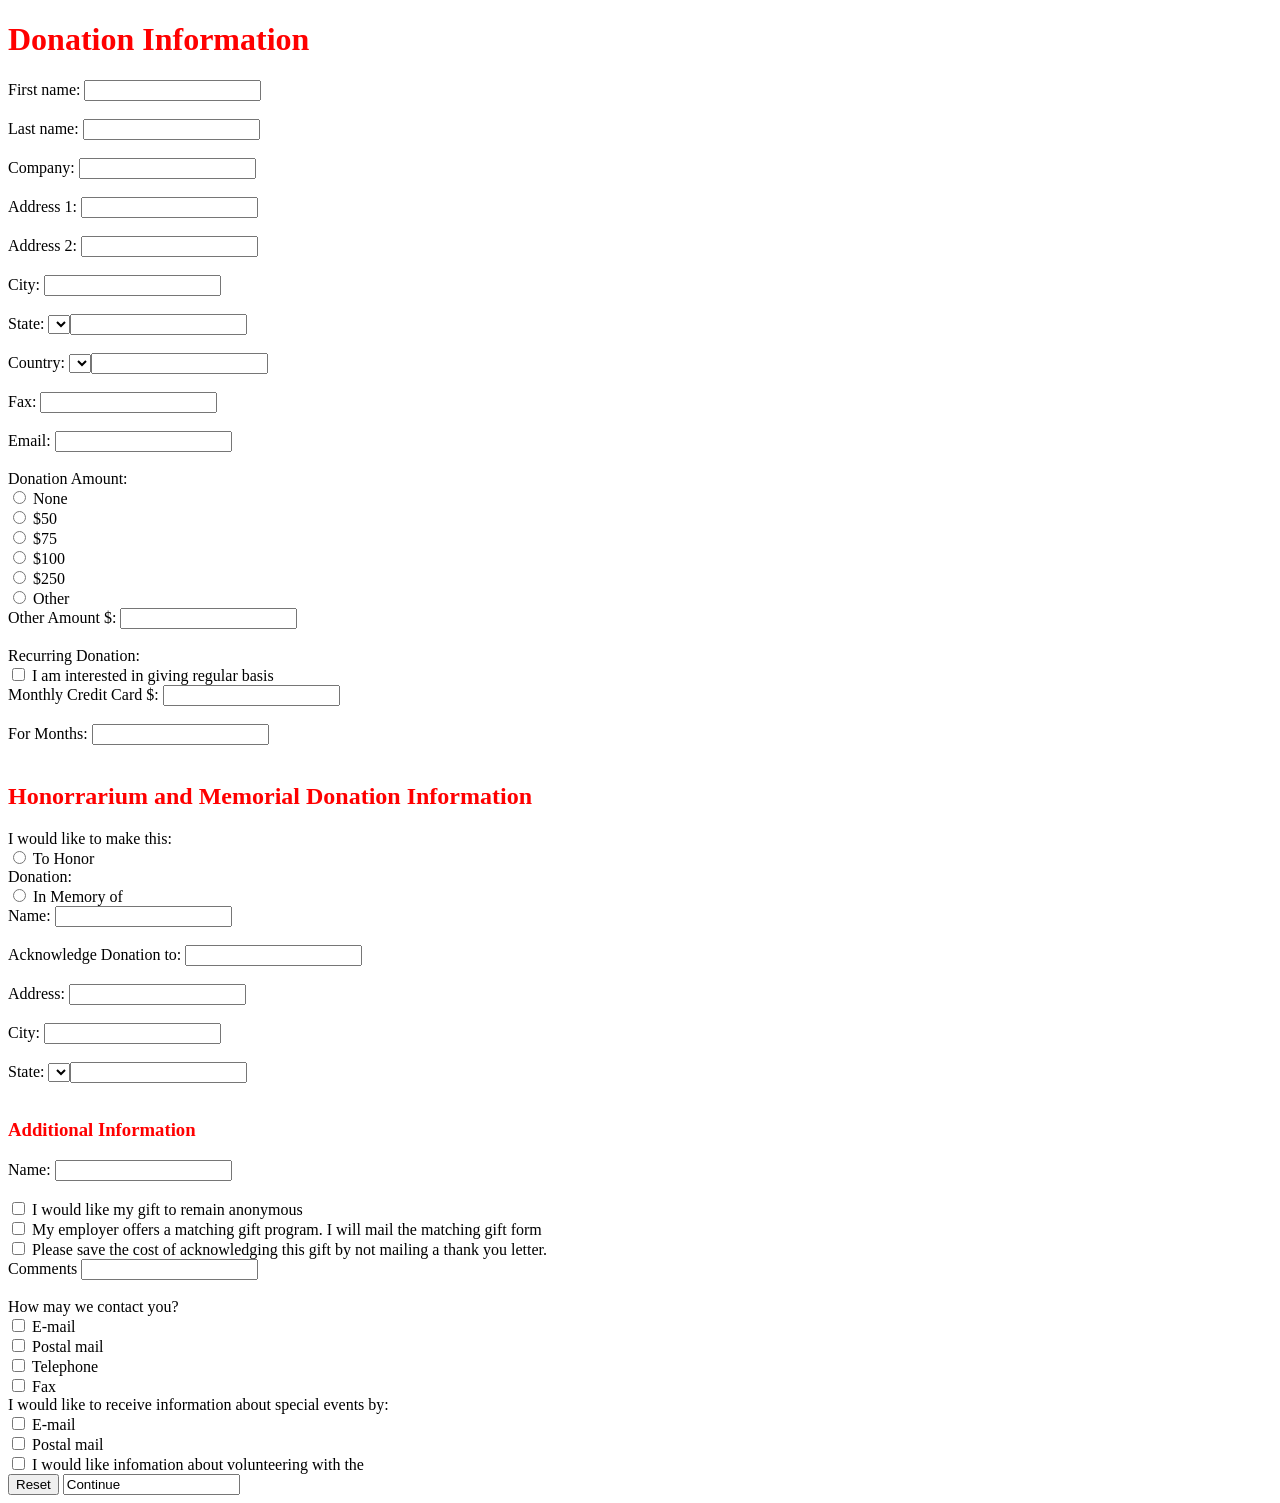
<file: Lab-task-1/Lab1.html>
<!DOCTYPE html>
<html>
<body>


<h1 style="color:red;">Donation Information</h1>



<form action="/action_page.php" method="get" target="_blank">
  <label for="fname">First name:</label>
  <input type="text" id="fname" name="fname"><br><br>
  <label for="lname">Last name:</label>
  <input type="text" id="lname" name="lname"><br><br>
  <label for="company">Company:</label>
  <input type="text" id="company" name="company"><br><br>
  <label for="address 1">Address 1:</label>
  <input type="text" id="address 1" name="address 1"><br><br>
  <label for="address 2">Address 2:</label>
  <input type="text" id="address 2" name="address 2"><br><br>
  <label for="city">City:</label>
  <input type="text" id="city" name="city"><br><br>
  <label for="state">State:</label>
    <select id="state" name="state">
        <label for="zip code">Zip code:</label>
  <input type="text" id="zip code" name="zip code"><br><br>
  <label for="country">Country:</label>
    <select id="country" name="country">
        <label for="phone">Phone:</label>
  <input type="text" id="phone" name="phone"><br><br>
  <label for="fax">Fax:</label>
  <input type="text" id="fax" name="fax"><br><br>
  <label for="email">Email:</label>
  <input type="text" id="email" name="email"><br><br>
  <label for="donation amount">Donation Amount:</label><br>
  <input type="radio" id="none" name="amount" value="none">
  <label for="none">None</label><br>
  <input type="radio" id="$50" name="amount" value="$50">
  <label for="$50">$50</label><br>
  <input type="radio" id="$75" name="amount" value="$75">
  <label for="$75">$75</label><br>
  <input type="radio" id="$100" name="amount" value="$100">
  <label for="$100">$100</label><br>
  <input type="radio" id="$250" name="amount" value="$250">
  <label for="$250">$250</label><br>
  <input type="radio" id="other" name="amount" value="other">
  <label for="other">Other</label><br>
  <label for="other amount $">Other Amount $:</label>
  <input type="text" id="other amount $" name="other amount $"><br><br>


 

<form action="/action_page.php">
    <label for="recurring donation">Recurring Donation:</label><br>

  <input type="checkbox" id="donation" name="dontion" value="$">
  <label for="donation"> I am interested in giving regular basis</label><br>
  <label for="monthly credit card $">Monthly Credit Card $:</label>
  <input type="text" id="monthly credit card $" name="monthly credit card $"><br><br>
  <label for="for months">For Months:</label>
  <input type="text" id="for months" name="for months"><br><br>

  
  <h2 style="color:red;">Honorrarium and Memorial Donation Information</h2>

  <label for="i would like to make this">I would like to make this:</label><br>
  <input type="radio" id="to honor" name="amount" value="to honor">
  <label for="to honor">To Honor</label><br>
  <label for="donation">Donation:</label><br>
  <input type="radio" id="in memory of" name="amount" value="in memory of">
  <label for="in memory of">In Memory of</label><br>

  <label for="name">Name:</label>
  <input type="text" id="name" name="name"><br><br>
  <label for="acknowledge donation to">Acknowledge Donation to:</label>
  <input type="text" id="acknowledge donation to" name="acknowledge donation to"><br><br>
  <label for="address">Address:</label>
  <input type="text" id="address" name="address"><br><br>
  <label for="city">City:</label>
  <input type="text" id="city" name="city"><br><br>
  <label for="state">State:</label>
    <select id="state" name="state">
        <label for="zip">Zip:</label>
  <input type="text" id="zip" name="zip"><br><br>


 
  <h3 style="color:red;">Additional Information</h3>
  
  <label for="name">Name:</label>
  <input type="text" id="name" name="name"><br><br>
  <input type="checkbox" id="donation" name="dontion" value="$">
  <label for="donation"> I would like my gift to remain anonymous</label><br>
  <input type="checkbox" id="donation" name="dontion" value="$">
  <label for="donation"> My employer offers a matching gift program. I will mail the matching gift form</label><br>
  <input type="checkbox" id="donation" name="dontion" value="$">
  <label for="donation"> Please save the cost of acknowledging this gift by not mailing a thank you letter.</label><br>
  <label for="comments">Comments</label>
  <input type="text" id="comments" name="comments"><br><br>
  <label for="recurring donation">How may we contact you?</label><br>

  <input type="checkbox" id="donation" name="dontion" value="$">
  <label for="donation">E-mail</label><br>
  <input type="checkbox" id="donation" name="dontion" value="$">
  <label for="donation">Postal mail</label><br>
  <input type="checkbox" id="donation" name="dontion" value="$">
  <label for="donation">Telephone</label><br>
  <input type="checkbox" id="donation" name="dontion" value="$">
  <label for="donation">Fax</label><br>

  <label for="recurring donation">I would like to receive information about special events by:</label><br>
  <input type="checkbox" id="donation" name="dontion" value="$">
  <label for="donation">E-mail</label><br>
  <input type="checkbox" id="donation" name="dontion" value="$">
  <label for="donation">Postal mail</label><br>
  <input type="checkbox" id="donation" name="dontion" value="$">
  <label for="donation">I would like infomation about volunteering with the</label><br>
  <input type="reset" value="Reset">
  <input type="continue" value="Continue">
  








  
                   
        

  

  
</form>

</body>
</html>
</file>
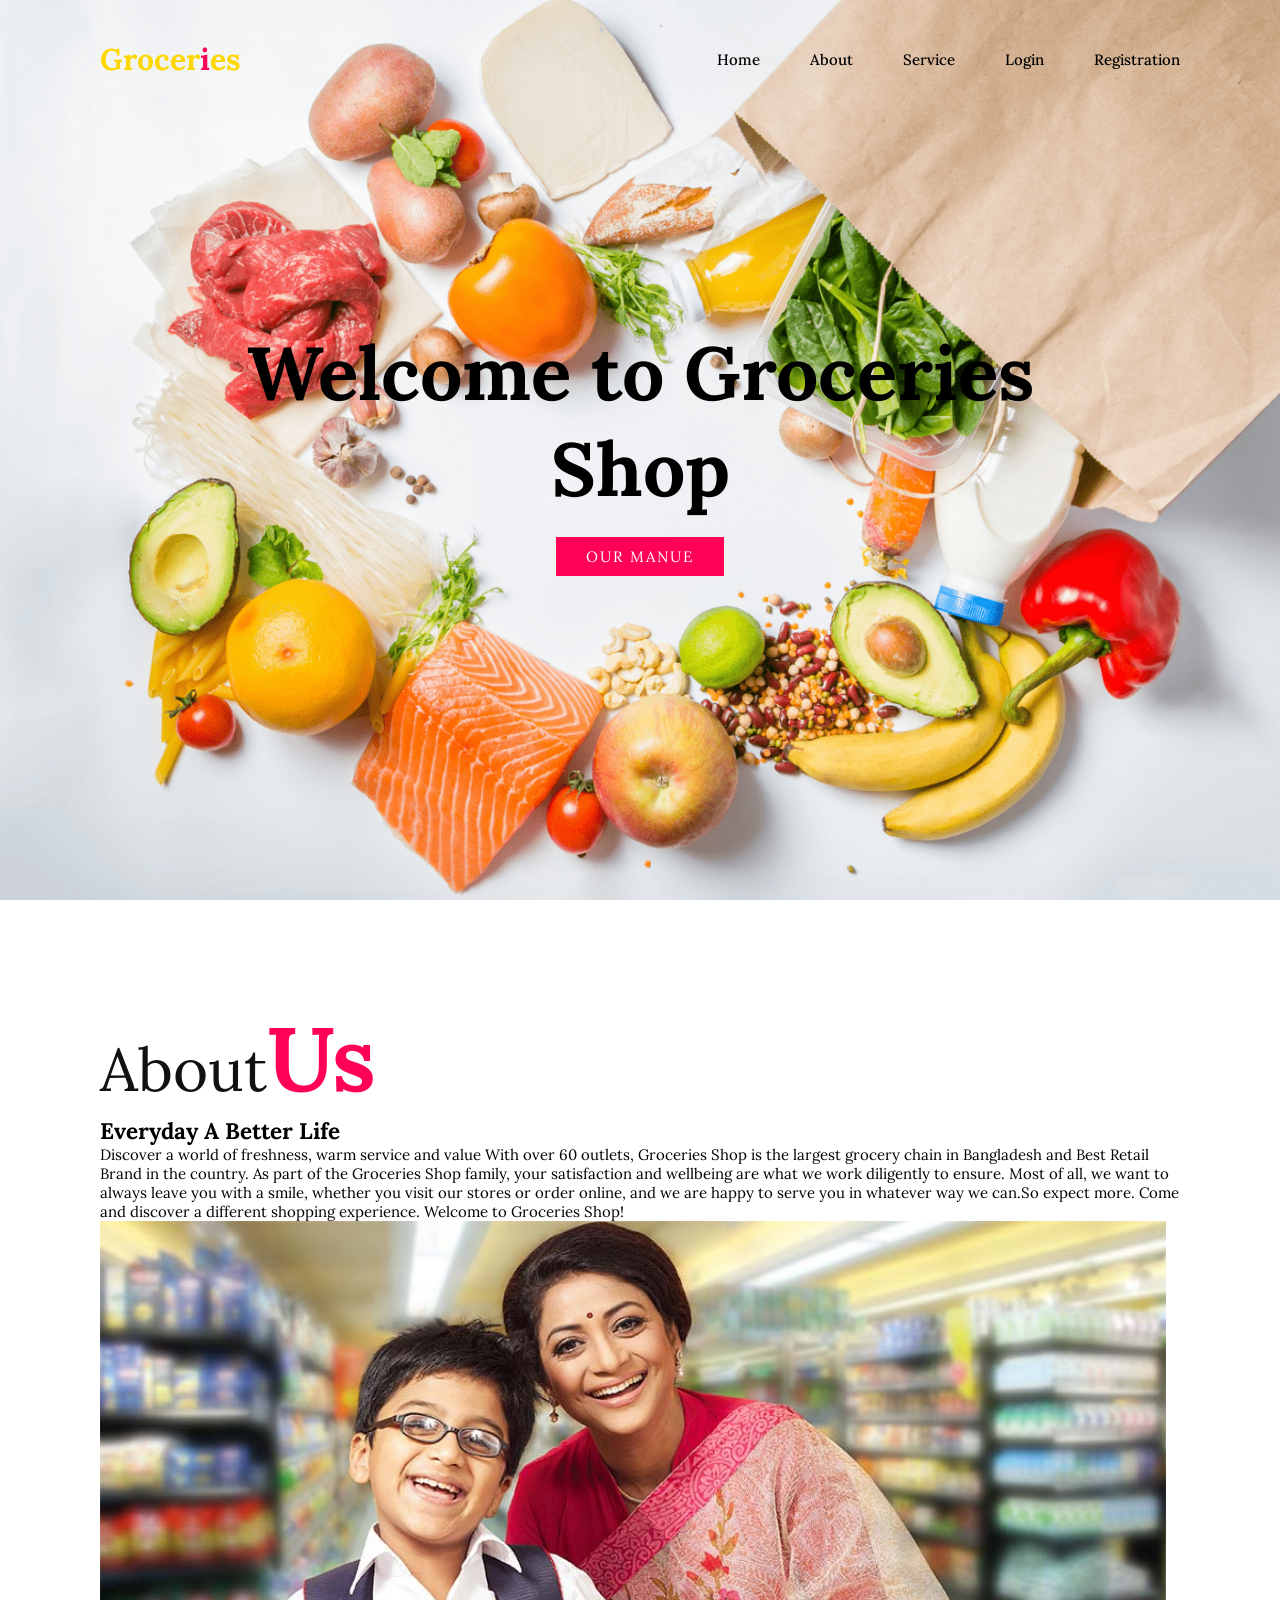
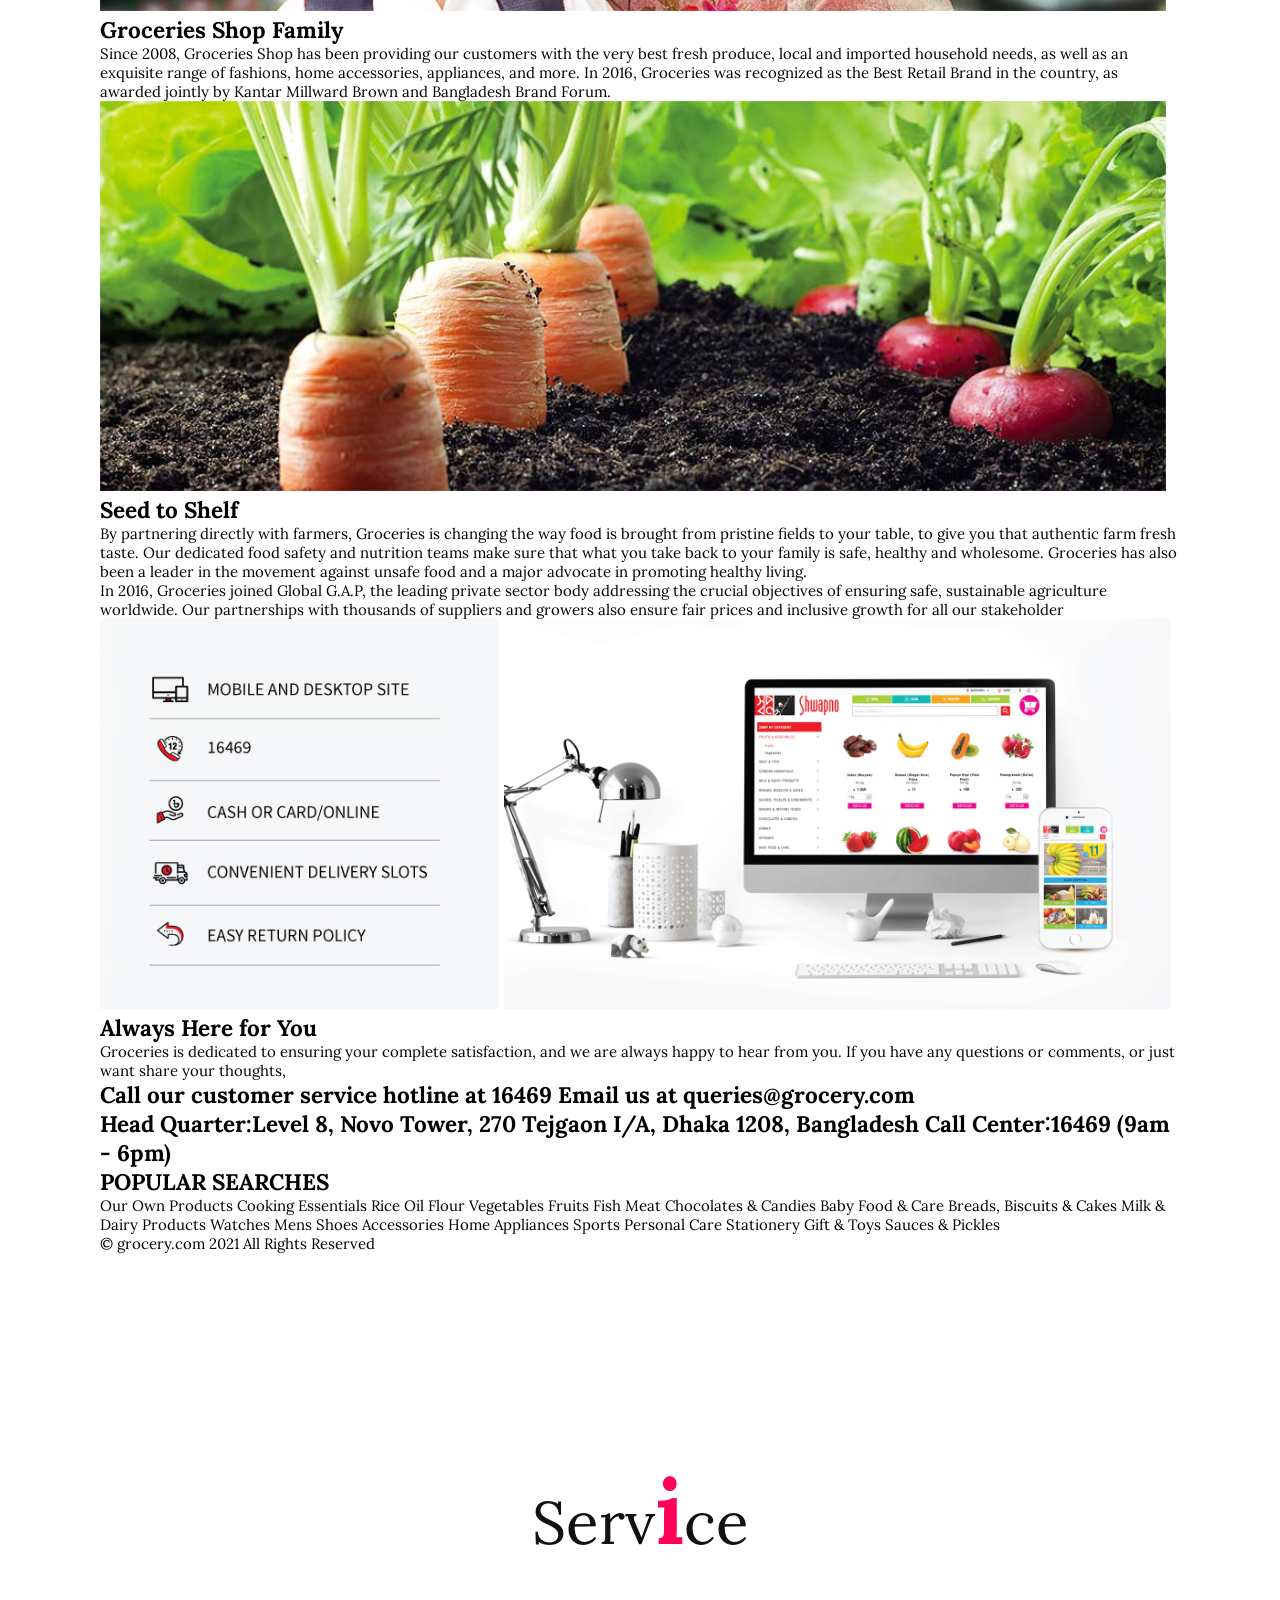
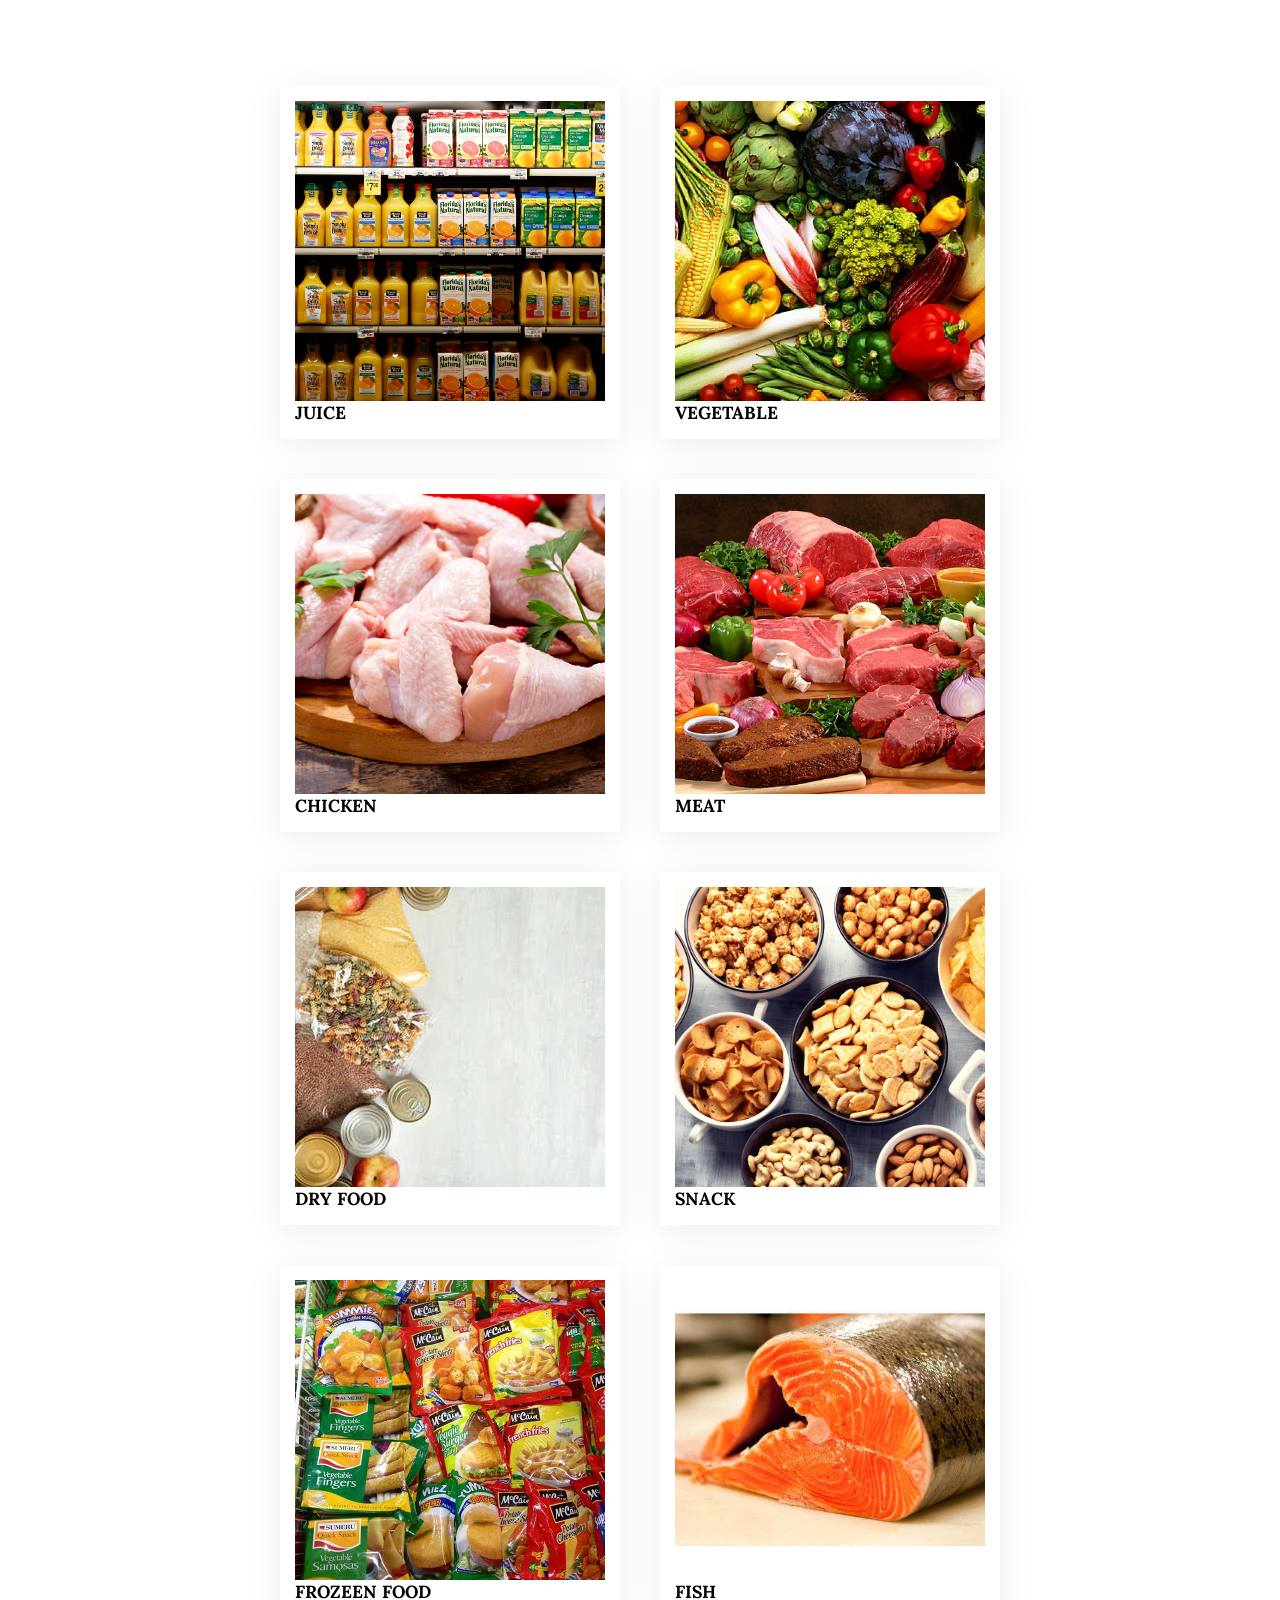
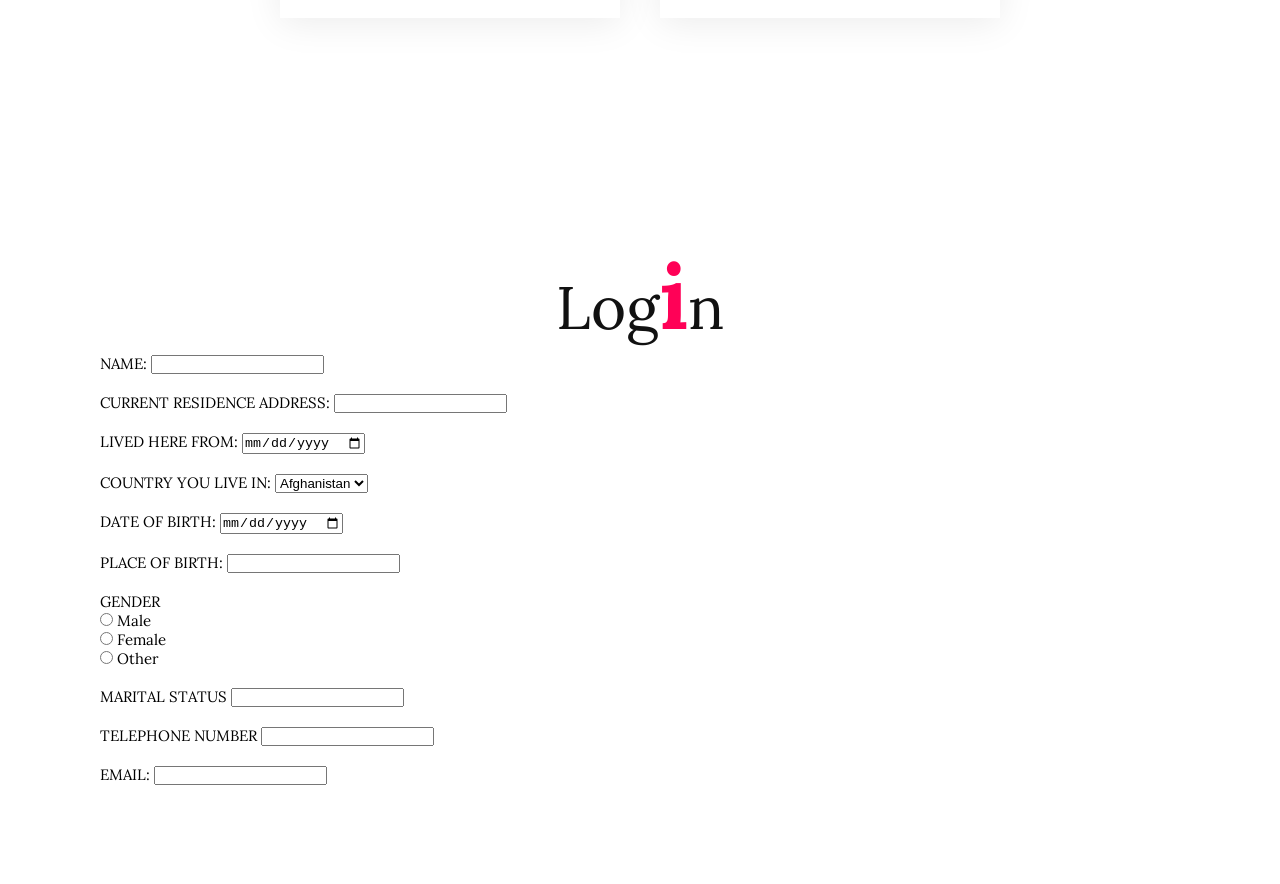
<file: Lab Task 7/shop_management/home.html>
<!DOCTYPE html>
<html lang="en">
<head>
	<meta charset="UTF-8">
	<meta name="viewport" content="width=device-width, initial-scale=1.0">
	<link rel="stylesheet" href="home.css">
	<title>SHOP MANAGEMENT</title>
</head>
<body>
	<header>
		<a href="#" class="logo">Grocer<span>i</span>es</a>
		<ul class="navigation">
			<li><a href="#banner">Home</a></li>
			<li><a href="#about">About</a></li>
			<li><a href="#service">Service</a></li>
			<li><a href="#login">Login</a></li>
			<li><a href="#registration">Registration</a></li>
			
			
		</ul>
	</header>
	<section class="banner" id="banner">
		<div class="content">
		
			<h1>Welcome to Groceries Shop</h1>
			<a href="#" class="btn">Our Manue</a>
		
			
		</div>
		
	</section>
	<section class="about" id="about">
		<div class="row">
			<div class="col50">
				<h2 class="titleText">About<span>Us</span></h2>
				
				<h1 >Everyday A Better Life </h1>

				<p> Discover a world of freshness, warm service and value With over 60 outlets, Groceries Shop is the largest grocery chain in Bangladesh and Best Retail Brand in the country. As part of the Groceries Shop family, your satisfaction and wellbeing are what we work diligently to ensure. Most of all, we want to always leave you with a smile, whether you visit our stores or order online, and we are happy to serve you in whatever way we can.So expect more. Come and discover a different shopping experience. Welcome to Groceries Shop!</p>
				<img src="image/banner2.jpg" height="390">

				<h1>Groceries Shop Family</h1>
				<p>Since 2008, Groceries Shop has been providing our customers with the very best fresh produce, local and imported household needs, as well as an exquisite range of fashions, home accessories, appliances, and more. In 2016, Groceries was recognized as the Best Retail Brand in the country, as awarded jointly by Kantar Millward Brown and Bangladesh Brand Forum.</p>

				<img src="image/banner3.jpg" height="390">

				<h1>Seed to Shelf</h1>
				<p>By partnering directly with farmers, Groceries is changing the way food is brought from pristine fields to your table, to give you that authentic farm fresh taste. Our dedicated food safety and nutrition teams make sure that what you take back to your family is safe, healthy and wholesome. Groceries has also been a leader in the movement against unsafe food and a major advocate in promoting healthy living.</p>
               <p>In 2016, Groceries joined Global G.A.P, the leading private sector body addressing the crucial objectives of ensuring safe, sustainable agriculture worldwide. Our partnerships with thousands of suppliers and growers also ensure fair prices and inclusive growth for all our stakeholder</p>
			   <img src="image/banner5.png" height="390">
			   <img src="image/banner4.png" height="390">

			   <h1>Always Here for You</h1>
			   <p>Groceries is dedicated to ensuring your complete satisfaction, and we are always happy to hear from you. If you have any questions or comments, or just want share your thoughts,</p>
			   

				<h1>Call our customer service hotline at 16469
					Email us at queries@grocery.com</h1>

					<h1>Head Quarter:Level 8, Novo Tower, 270 Tejgaon I/A, Dhaka 1208, Bangladesh
						Call Center:16469 (9am - 6pm)</h1>

						<h1>POPULAR SEARCHES</h1>
						<p>Our Own Products Cooking Essentials Rice Oil Flour Vegetables Fruits Fish Meat Chocolates & Candies Baby Food & Care Breads, Biscuits & Cakes Milk & Dairy Products Watches Mens Shoes Accessories Home Appliances Sports Personal Care Stationery Gift & Toys Sauces & Pickles</p>
                         <p>© grocery.com 2021 All Rights Reserved</p>
			</div>
			<div class="col50">
				<div class="imgBx">
					
					

				</div>
				
			</div>
			
		</div>
		
	</section>
	<section class="service" id="service">
		<div class="title">
			<h2 class="titleText">Serv<span>i</span>ce</h2>
			
		</div>
		<br>
		<br>
		<br>
		<div class="content">
			<div class="box">
				<div class="imgBx">
					<img src="image/img_vegetable.jpg" height="190" width="300">
					
				</div>
				<div class="text">
					<h3>VEGETABLE</h3>
					
				</div>
				
			</div>
			<div class="box">
				<div class="imgBx">
					<img src="image/juice.jpg" height="190" width="300">
					
				</div>
				<div class="text">
					<h3>JUICE</h3>
					
				</div>
				
			</div>
			<div class="box">
				<div class="imgBx">
					<img src="image/meat.jpg"  height="190" width="300">
					
				</div>
				<div class="text">
					<h3>MEAT</h3>
					
				</div>
				
			</div>
			<div class="box">
				<div class="imgBx">
					<img src="image/chicken.jpg"  height="190" width="300">
					
				</div>
				<div class="text">
					<h3>CHICKEN</h3>
					
				</div>
				
			</div>
			<div class="box">
				<div class="imgBx">
					<img src="image/snack.jpg"   height="190" width="300">
					
				</div>
				<div class="text">
					<h3>SNACK</h3>
					
				</div>
				
			</div>
			<div class="box">
				<div class="imgBx">
					<img src="image/dryfood.jpg"  height="190" width="300">
					
				</div>
				<div class="text">
					<h3>DRY FOOD</h3>
					
				</div>
				
			</div>
			<div class="box">
				<div class="imgBx">
					<img src="image/fish.jpg"   height="190" width="300">
					
				</div>
				<div class="text">
					<h3>FISH</h3>
					
				</div>
				
			</div>
			<div class="box">
				<div class="imgBx">
					<img src="image/frozeenfood.jpg"  height="190" width="300" >
					 
					
				</div>
				<div class="text">
					<h3>FROZEEN FOOD</h3>
					
				</div>
				
			</div>
			
		</div>
		
	</section>
	<section class="login" id="login">
		<div class="title">
			<h2 class="titleText">Log<span>i</span>n</h2>
			
		</div>
		<div>
	<label for="name">NAME:</label>
	<input type="text" name="fullname" id="fullname">
    </div>
      <br>
    <div>
	<label for="name">CURRENT RESIDENCE ADDRESS:</label>
	<input type="text" name="fullname" id="fullname">
    </div>
    <br>
    <div>
	<label for="name">LIVED HERE FROM:</label>
	<input type="date" name="dob" id="dob">
    </div>
    <br>
    <div>
	<label for="name">COUNTRY YOU LIVE IN:</label>
	<select id="countrys" name="countrys">
		<option value="Afghanistan">Afghanistan</option>
		<option value="Argentina">Argentina</option>
		<option value="Australia">Australia</option>
		<option value="Bahrain">Bahrain</option>
		<option value="Bangladesh">Bangladesh</option>
		<option value="Belgium">Belgium</option>
		<option value="Bhutan">Bhutan</option>
	</select>
    </div>
    <br>
    <div>
	<label for="dob">DATE OF BIRTH:</label>
	<input type="date" name="dob" id="dob">
    </div>
    <br>
    <div>
	<label for="name">PLACE OF BIRTH:</label>
	<input type="text" name="fullname" id="fullname">
    </div>
    <br>
    <div>
	<p>GENDER</p>
	<input type="radio" id="male" name="gender" value="male">
  <label for="male">Male</label><br>
  <input type="radio" id="female" name="gender" value="female">
  <label for="female">Female</label><br>
  <input type="radio" id="other" name="gender" value="other">
  <label for="other">Other</label>
    </div>
    <br>
    <div>
	<label for="text">MARITAL STATUS</label>
	<input type="text" name="text" id="text">
    </div>
    <br>
    <div>
	<label for="text">TELEPHONE NUMBER</label>
	<input type="text" name="text" id="text">
    </div>
    <br>
    <div>
	<label for="email">EMAIL:</label>
	<input type="email" name="email" id="email">
    </div>
		
	</section>

	<script type="text/javascript">
		window.addEventListener('scroll', function(){
			const header = document.querySelector('header');
			header.classList.toggle("sticky", window.scrollY > 0);
		});
	</script>
</body>
</html>
</file>
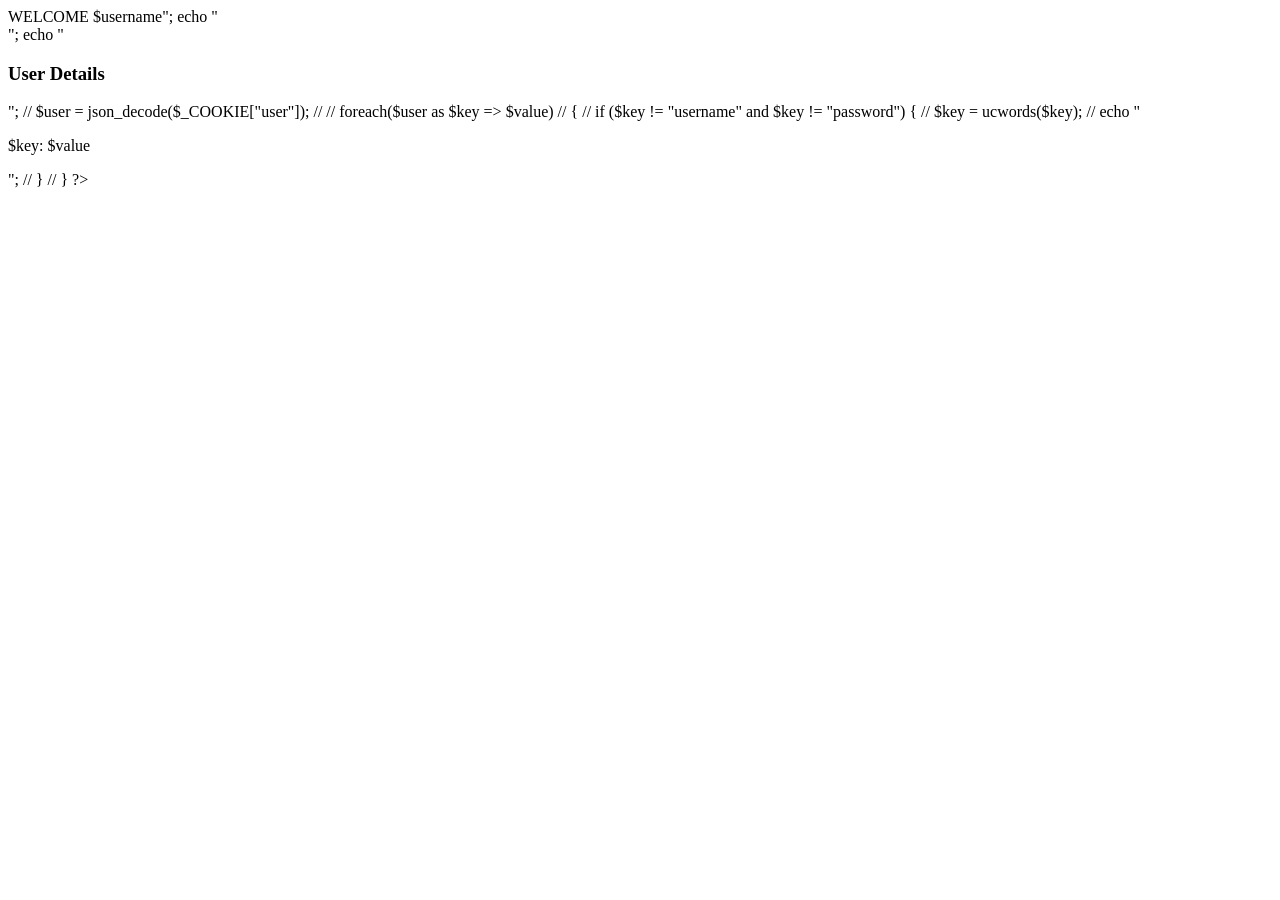
<file: Labtask 8/js-validation/welcome.html>
<!DOCTYPE html>
<html lang="en">
  <head>
    <meta charset="UTF-8" />
    <meta name="viewport" content="width=device-width, initial-scale=1.0" />
  </head>
  <body>

    <?php
    $username = "";
      if (isset($_COOKIE["username"])) {
        $username = $_COOKIE["username"];
      }
      $username = strtoupper($username);
      echo "<h2>WELCOME $username</h2>";
      echo "<br>";
      echo "<h3>User Details</h3>";
      // $user = json_decode($_COOKIE["user"]);
      //
      // foreach($user as $key => $value)
      // {
      //   if ($key != "username" and $key != "password") {
      //     $key = ucwords($key);
      //     echo "<p>$key: $value</p>";
      //   }
      // }
    ?>

  </body>
</html>
</file>
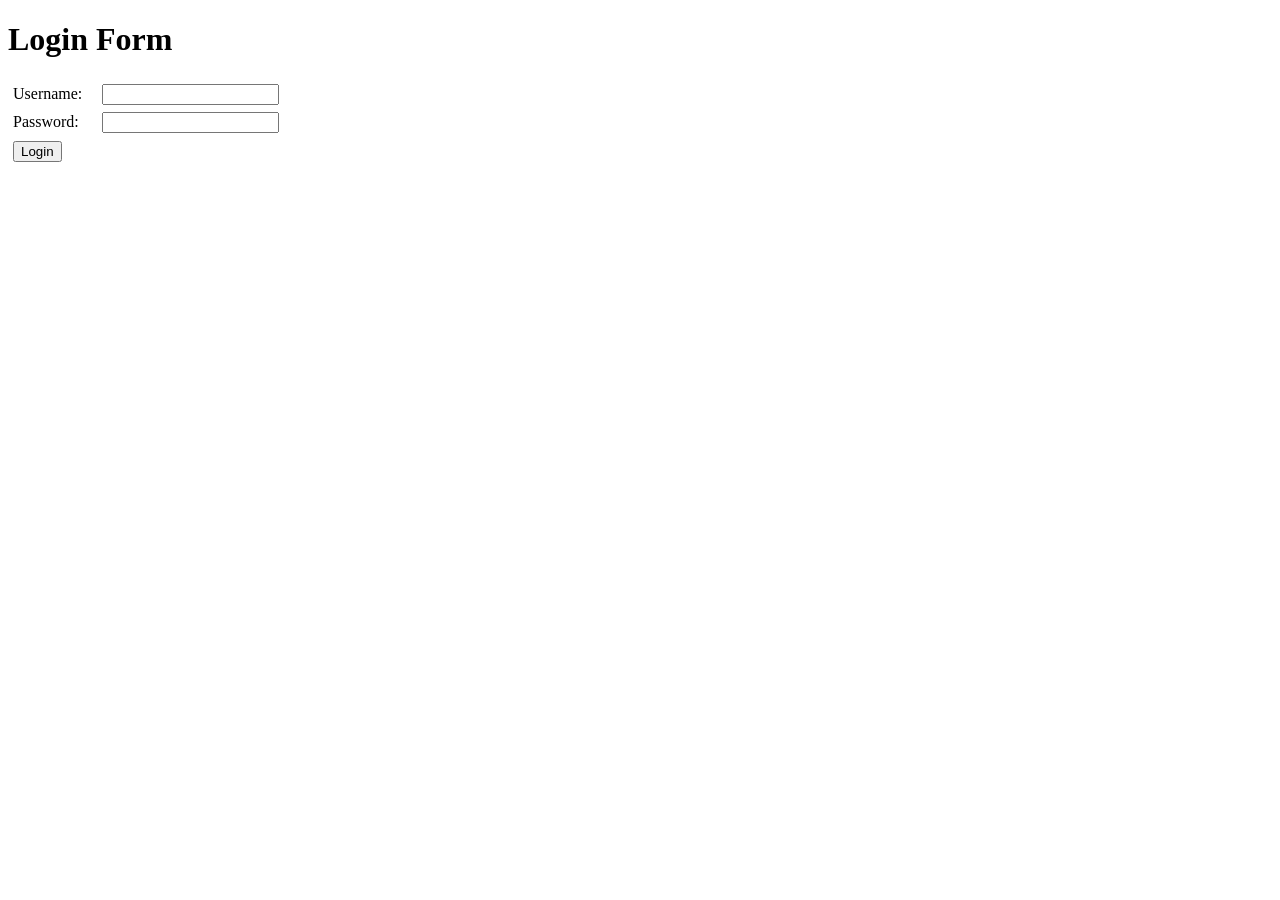
<file: Labtask 8/ajax-main/templates/login.html>
<!DOCTYPE html>
<html lang="en">
  <head>
    <meta charset="utf-8">
    <meta name="viewport" content="width=device-width, initial-scale=1.0" />

    <link rel="stylesheet" href="./../static/css/login.css">
    <title>Login Form</title>
    </head>
    <body>
      <h1>Login Form</h1>
      <form id="loginForm" name="loginForm">
        <label for="username">Username: </label>
        <input type="text" name="username" value="">
        <br>
        <label for="password">Password: </label>
        <input type="password" name="password" value="">
        <br>
        <button type="submit">Login</button>
      </form>
      <span id="error" class="error" hidden>username or password doesn't match</span>

      <script type="text/javascript" src="./../static/js/login.js"></script>
    </body>
  </html>
</file>
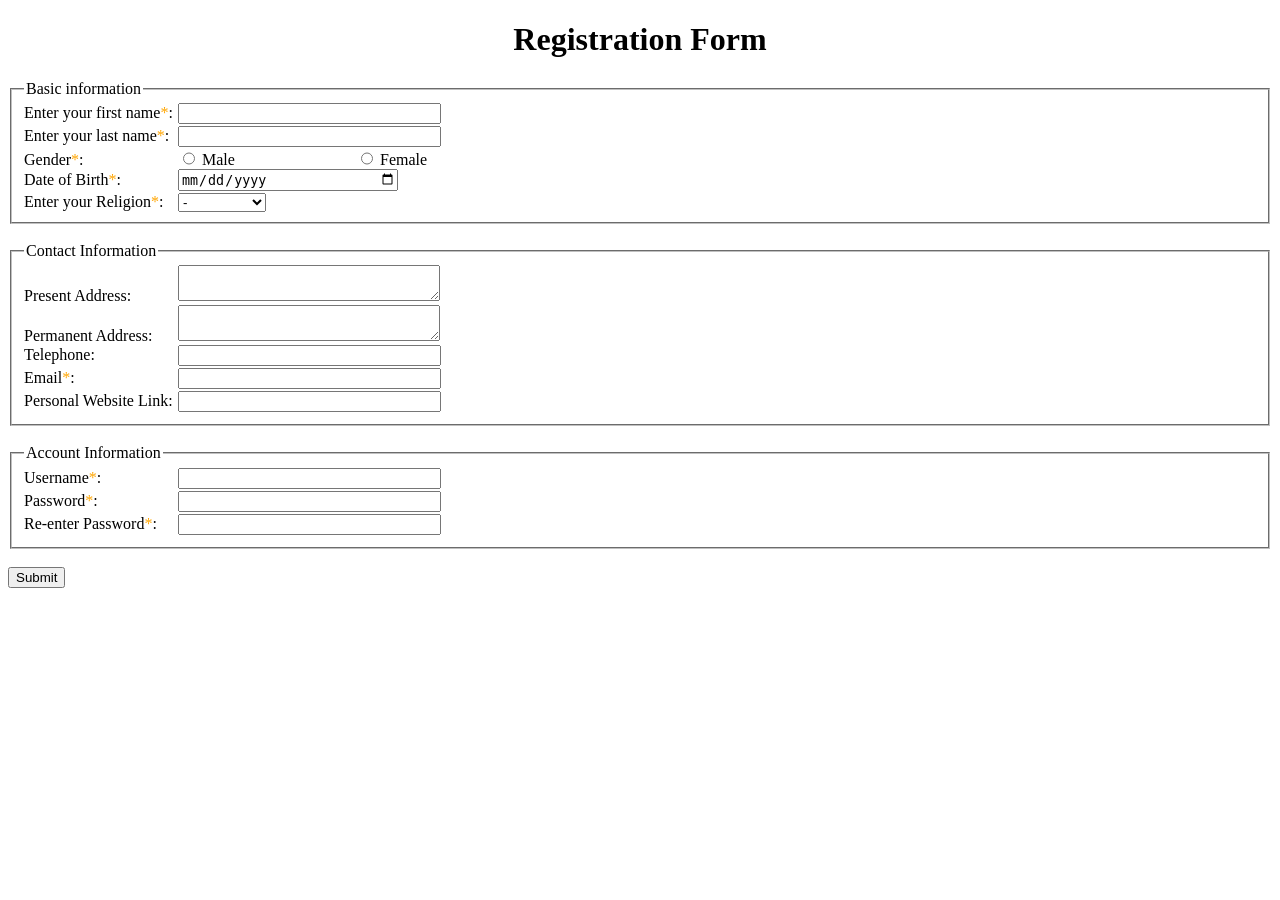
<file: Labtask 8/ajax-main/templates/registration.html>
<!DOCTYPE html>
<html lang="en">
  <head>
    <meta charset="UTF-8" />
    <meta name="viewport" content="width=device-width, initial-scale=1.0" />
    <link rel="stylesheet" href="./../static/css/registration.css">

    <title>Registration Form</title>
  </head>
  <body>
    <h1 style="text-align: center;">Registration Form</h1>
    <form id="regForm" name="regForm" autocomplete="on">
      <fieldset>
        <legend>Basic information</legend>
        <label for="fname">Enter your first name<span class="required">*</span>: </label>
        <input type="text" name="fname" value="" />
        <br />
        <label for="lname">Enter your last name<span class="required">*</span>: </label>
        <input type="text" name="lname" value="" />
        <br />
        <label for="gender">Gender<span class="required">*</span>: </label>
        <input type="radio" id="male" name="gender" value="male" />
        <label for="male">Male</label>
        <input type="radio" id="female" name="gender" value="female" />
        <label for="female">Female</label>
        <br />
        <label for="dob">Date of Birth<span class="required">*</span>: </label>
        <input type="date" name="dob" value="" />
        <span id="ageErr" class="error" hidden>you must be at least 12 years old</span>
        <br />
        <label for="religion">Enter your Religion<span class="required">*</span>: </label>
        <select name="religion">
          <option value="">-</option>
          <option value="islam">Islam</option>
          <option value="chritian">Christianity</option>
          <option value="buddha">Buddhism</option>
          <option value="hisdu">Hinduism</option>
        </select>
      </fieldset>
      <br />
      <fieldset>
        <legend>Contact Information</legend>
        <label for="present">Present Address: </label>
        <textarea name="present" rows="2" cols="30" placeholder=""></textarea>
        <br />
        <label for="permanent">Permanent Address: </label>
        <textarea name="permanent" rows="2" cols="30" value=""></textarea>
        <br />
        <label for="tel">Telephone: </label>
        <input type="tel" name="tel" value="" />
        <br />
        <label for="email">Email<span class="required">*</span>: </label>
        <input type="email" name="email" value="" />
        <span id="emailErr" class="error" hidden>invalid email format</span>
        <br />
        <label for="weblink">Personal Website Link: </label>
        <input type="url" name="weblink" value="" />
      </fieldset>
      <br />
      <fieldset>
        <legend>Account Information</legend>
        <label for="username">Username<span class="required">*</span>: </label>
        <input type="text" name="username" value="" />
        <br>
        <label for="password">Password<span class="required">*</span>: </label>
        <input type="password" name="password" value="" />
        <br>
        <label for="verify-Password">Re-enter Password<span class="required">*</span>: </label>
        <input type="password" name="verify_password" value="">
        <span id="passErr" class="error" hidden>password doesn't match</span>
      </fieldset>
      <br />
      <button type="submit">Submit</button>
    </form>

    <p id="regErr" class="error" hidden>* marked fields are required</p>

    <script type="text/javascript" src="./../static/js/registration.js"></script>
  </body>
</html>
</file>
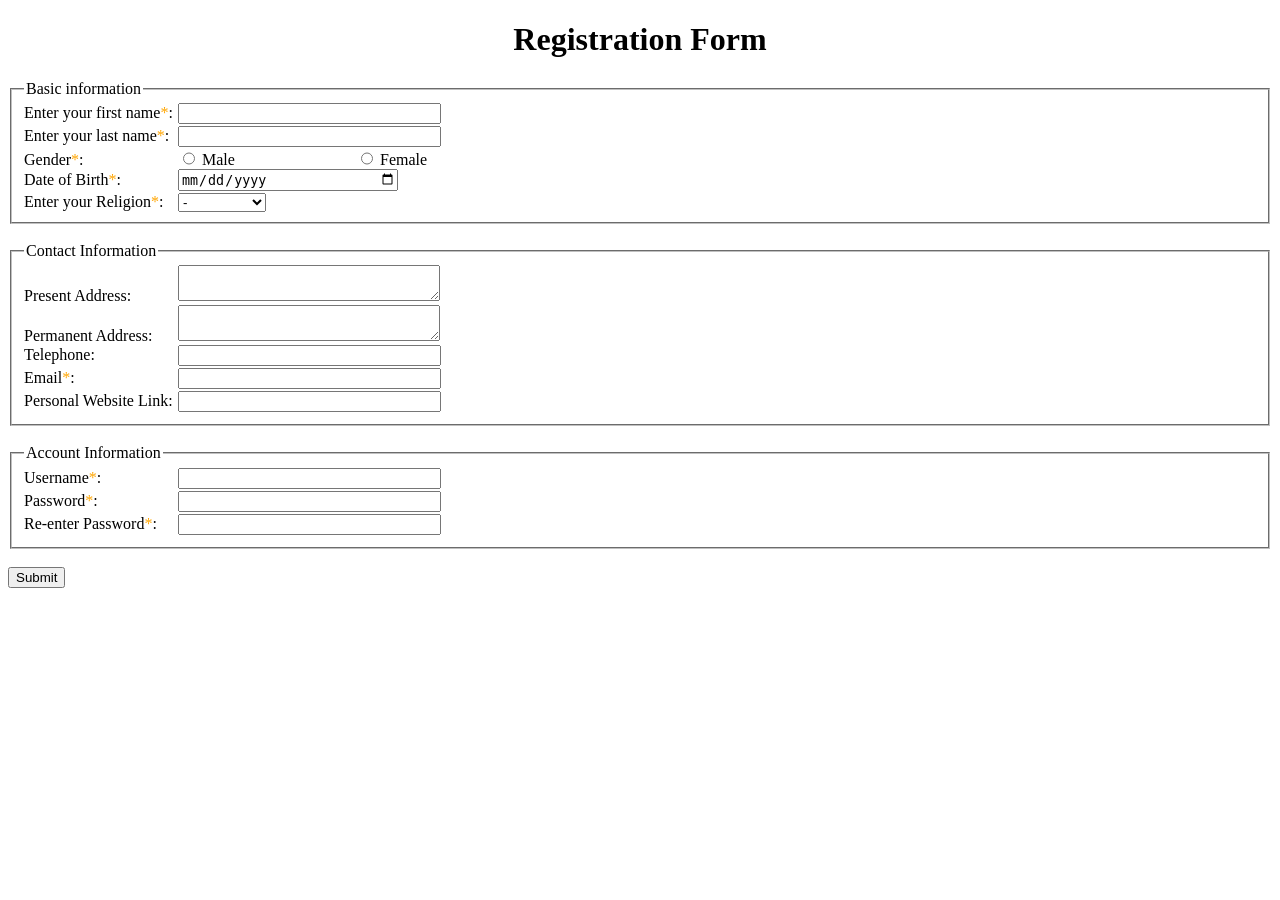
<file: Labtask 8/js-validation/templates/registration.html>
<!DOCTYPE html>
<html lang="en">
  <head>
    <meta charset="UTF-8" />
    <meta name="viewport" content="width=device-width, initial-scale=1.0" />
    <link rel="stylesheet" href="./../static/css/registration.css">

    <title>Registration Form</title>
  </head>
  <body>
    <h1 style="text-align: center;">Registration Form</h1>
    <form id="regForm" name="regForm" autocomplete="on">
      <fieldset>
        <legend>Basic information</legend>
        <label for="fname">Enter your first name<span class="required">*</span>: </label>
        <input type="text" name="fname" value="" />
        <br />
        <label for="lname">Enter your last name<span class="required">*</span>: </label>
        <input type="text" name="lname" value="" />
        <br />
        <label for="gender">Gender<span class="required">*</span>: </label>
        <input type="radio" id="male" name="gender" value="male" />
        <label for="male">Male</label>
        <input type="radio" id="female" name="gender" value="female" />
        <label for="female">Female</label>
        <br />
        <label for="dob">Date of Birth<span class="required">*</span>: </label>
        <input type="date" name="dob" value="" />
        <span id="ageErr" class="error" hidden>you must be at least 15 years old</span>
        <br />
        <label for="religion">Enter your Religion<span class="required">*</span>: </label>
        <select name="religion">
          <option value="">-</option>
          <option value="islam">Islam</option>
          <option value="chritian">Christianity</option>
          <option value="buddha">Buddhism</option>
          <option value="hisdu">Hinduism</option>
        </select>
      </fieldset>
      <br />
      <fieldset>
        <legend>Contact Information</legend>
        <label for="present">Present Address: </label>
        <textarea name="present" rows="2" cols="30" placeholder=""></textarea>
        <br />
        <label for="permanent">Permanent Address: </label>
        <textarea name="permanent" rows="2" cols="30" value=""></textarea>
        <br />
        <label for="tel">Telephone: </label>
        <input type="tel" name="tel" value="" />
        <br />
        <label for="email">Email<span class="required">*</span>: </label>
        <input type="email" name="email" value="" />
        <span id="emailErr" class="error" hidden>invalid email format</span>
        <br />
        <label for="weblink">Personal Website Link: </label>
        <input type="url" name="weblink" value="" />
      </fieldset>
      <br />
      <fieldset>
        <legend>Account Information</legend>
        <label for="username">Username<span class="required">*</span>: </label>
        <input type="text" name="username" value="" />
        <br>
        <label for="password">Password<span class="required">*</span>: </label>
        <input type="password" name="password" value="" />
        <br>
        <label for="verify-Password">Re-enter Password<span class="required">*</span>: </label>
        <input type="password" name="verify_password" value="">
        <span id="passErr" class="error" hidden>password doesn't match</span>
      </fieldset>
      <br />
      <button type="submit">Submit</button>
    </form>

    <p id="regErr" class="error" hidden>* marked fields are required</p>

    <script type="text/javascript" src="./../static/js/registration.js"></script>
  </body>
</html>
</file>
<file: Lab Task 7/shop_management/home.css>
@import url('https://fonts.googleapis.com/css2?family=Lora:ital,wght@1,400;1,700&display=swap');
* {
	padding: 0;
	margin: 0;
	box-sizing: border-box;
	scroll-behavior: smooth;
}
html {
	font-size: 15px;
	font-family: 'Lora', san-seri;
}
body
{
	min-height: 1000px;
}

.banner {
	position: relative;
	width: 100%;
	min-height: 100vh;
	display: flex;
	justify-content: center;
	align-items: center;
	background-image: url("image/groceries.png");
	background-size: cover;
}
.banner .content
{
	max-width: 900px;
	text-align: center;
}
.banner .content h1
{
	font-size: 5em;
	color: black;

}

.btn
{
	font-size: 1em;
	color: #fff;
	background: #ff0157;
	display: inline-block;
	padding: 10px 30px;
	margin-top: 20px;
	text-transform: uppercase;
	text-decoration: none;
	letter-spacing: 2px;
	transition: 0.5s;
}
.btn:hover
{
	letter-spacing: 6px;
}
header
{
	position: fixed;
	top: 0;
	left: 0;
	width: 100%;
	padding: 40px 100px;
	z-index: 10000;
	display: flex;
	justify-content: space-between;
	align-items: center;
	transition: 0.5s;	
}
header.sticky
{
	background: #fff;
	padding: 10px 100px;
	box-shadow: 0 5px 20px rgba(0,0,0,0.05);
}
header .logo
{
	color: #FFD700;
	font-weight: 700;
	font-size: 2em;
	text-decoration: none;
}
header.sticky .logo
{
	color: #111;
}
header .logo span
{
	color: #ff0157;
}
header .navigation
{
	position: relative;
	display: flex;
}
header .navigation li
{
	list-style: none;
	margin-left: 50px;
}
header .navigation li a
{
	text-decoration: none;
	color: black;
	font-weight: 500;
}
header.sticky .navigation li a
{
	color: #111;
}
header.sticky .navigation li a:hover
{
	color: #ff0157;
}
section 
{
	padding: 100px;
}
.row 
{
	position: relative;
	width: 100%;
	display: flex;
	justify-content: center;
}
.row .col50
{
	position: relative;
}
.titleText
{
	color: #111;
	font-size: 4em;
	font-weight: 300;

}
.titleText span
{
	color: #ff0157;
	font-weight: 700;
	font-size: 1.5em;
}
.row .col50 .imgBx
{
	position: relative;
	width: 100%;
	min-height: 300px;
}
.title
{
	width: 100%;
	display: flex;
	justify-content: center;
	align-items: center;
	flex-direction: column;
}
.service .content
{
	display: flex;
	justify-content: center;
	flex-direction: row-reverse;
	flex-wrap: wrap;
	margin-top: 40px;
}
.service .content .box
{
   width: 340px;
   margin: 20px;
   border: 15px solid #fff;
   box-shadow: 0 5px 35px rgba(0,0,0,0.08);
}
.service  .content .box .imgBx
{
	position: relative;
	width: 100%;
	height: 300px;
}
.service  .content .box .imgBx img
{
	position: absolute;
	top: 0;
	left: 0;
	width: 100%;
	height: 100%;
	object-fit: cover;
}
#about img{
	
		margin-left:0px;
	}
</file>
<file: Labtask 8/ajax-main/static/css/login.css>
label {
  display: inline-block;
  width: 80px;
  padding: 5px;
}
button {
  margin: 5px;
}
.error {
  padding-left: 10px;
  color: red;
}
</file>
<file: Labtask 8/ajax-main/static/css/registration.css>
body {
  box-sizing: border-box;
}
input {
  margin-bottom: 2px;
  width: 255px;
}
input[type='radio'] {
  width: 12px;
}
input[type='date'] {
  width: 215px;
}
label {
  display: inline-block;
  width: 150px;
}
.required {
  color: orange;
}
.error {
  padding-left: 10px;
  color: red;
}
</file>
<file: Labtask 8/js-validation/static/css/registration.css>
body {
  box-sizing: border-box;
}
input {
  margin-bottom: 2px;
  width: 255px;
}
input[type='radio'] {
  width: 12px;
}
input[type='date'] {
  width: 215px;
}
label {
  display: inline-block;
  width: 150px;
}
.required {
  color: orange;
}
.error {
  padding-left: 10px;
  color: red;
}
</file>
